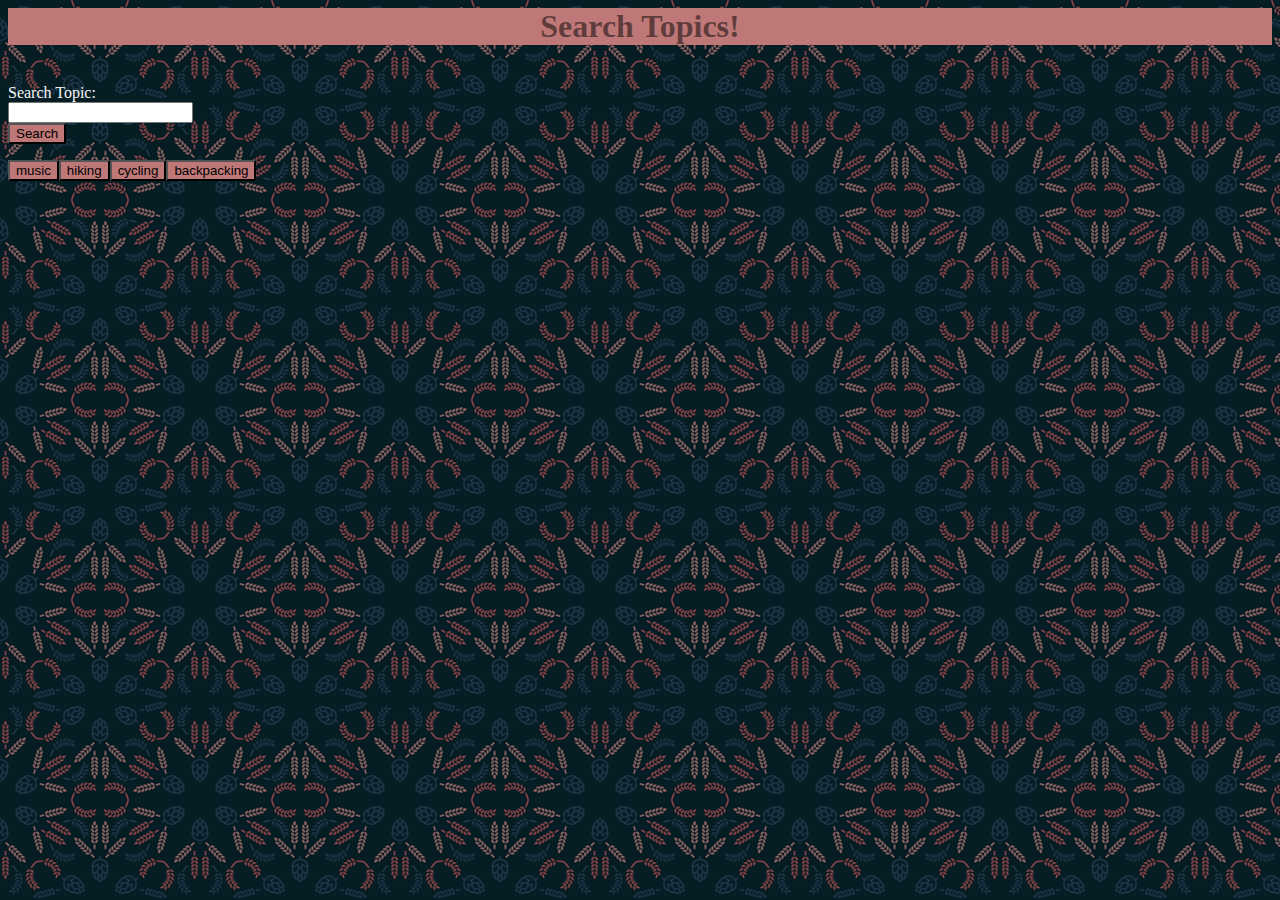
<file: index.html>
<!doctype <!DOCTYPE html>
<html>
<head>
  <meta charset="utf-8" />
  <meta http-equiv="X-UA-Compatible" content="IE=edge">
  <title>GIPHY API!</title>
  <meta name="viewport" content="width=device-width, initial-scale=1">
  <link href="https://stackpath.bootstrapcdn.com/bootstrap/4.2.1/css/bootstrap.min.css" rel="stylesheet" integrity="sha384-GJzZqFGwb1QTTN6wy59ffF1BuGJpLSa9DkKMp0DgiMDm4iYMj70gZWKYbI706tWS" crossorigin="anonymous">
  <link rel="stylesheet" type="text/css" media="screen" href="style.css">
</head>
<body>


    <div class="container header">
      <div class="page-header">
        <h1 class="shadow p-2 mb-4 rounded">Search Topics!</h1>
      </div>
      <br>
        <div class="row" id="divprops">

          <div class="col-sm">
             <form role="form">
              <div class="form-group">
                <label for="search">Search Topic:</label><br>
                <input type="text" class="form-control" id="search-term">
              </div>

              <button type="submit" class="btn btn-default btn-attr" id="run-search">
                <i class="fa fa-search"></i> Search</button>
            </form>  
          </div>

          <div class="col-sm">
            <div id="gifsgohere"></div>
          </div>

          <div class="col-sm" id="button-area">
          </div>
        </div>
      </div>


<script src="https://ajax.googleapis.com/ajax/libs/jquery/3.3.1/jquery.min.js"></script>
<script type="text/javascript" src="javascript.js"></script>
</body>
</html>
</file>
<file: style.css>
body {
    font-family: Georgia, 'Times New Roman', Times, serif;
    color: whitesmoke;
    background-image: url(wheat.png);
}

.page-header {
    background: rgb(190, 120, 120);
    text-align: center;
    color: rgba(0, 0, 0, 0.5);
}

.btn-attr, #btn-attr {
    background:rgb(190, 120, 120);
    font: whitesmoke;
}
</file>
